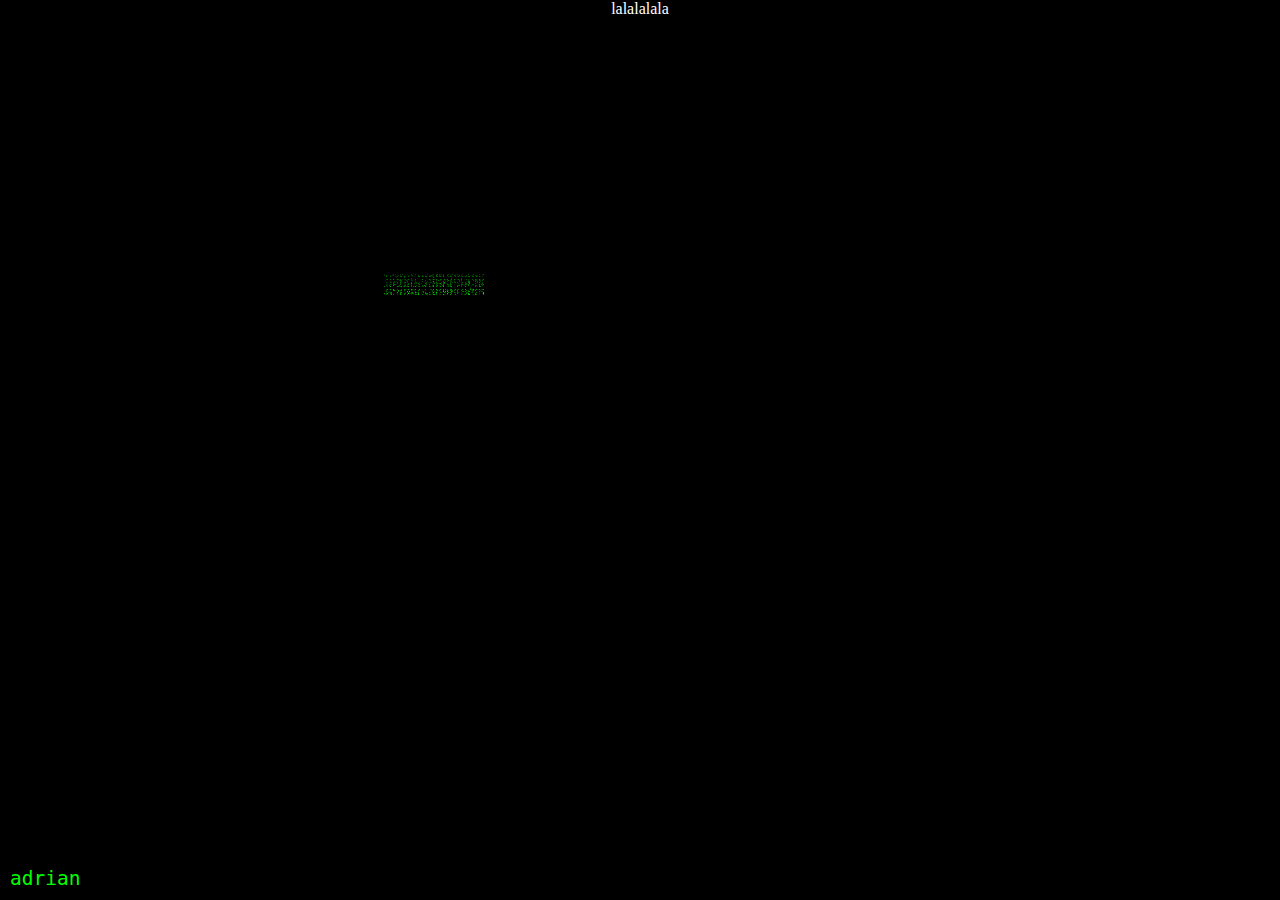
<file: matrix.html>
<html>
<head>
    <style>
        /*basic reset */
        *{
            margin: 0;
            padding: 0;
        }

        /* Page settings */
        html {
            width: 100%;
            height: 100%;
            background: radial-gradient(circle, #fff 0%, #aaa 100%) no-repeat;
            overflow-x: hidden;
            overflow-y: hidden;
        }
        body {
            text-align: center;
            display: table;
            background: black;
            width: 100%;
            height: 100%;
            overflow-x: hidden;
            overflow-y: hidden;
        }

        canvas {display:block;}

        #author {
            position: absolute;
            bottom: 10px;
            left: 10px;
            color : #0F0;
            z-index : 1;
            box-sizing: border-box;
            vertical-align: middle;
        }

        span {
            font-family: monospace;
            font-size: 1.5em;
        }
        span:after {
            content:"_gheorghe";
            opacity: 0;
            animation: cursor 1s infinite;
        }
        @keyframes cursor {
            0% {
                opacity: 0;
            }
            40% {
                opacity: 0;
            }
            50% {
                opacity: 1;
            }
            90% {
                opacity: 1;
            }
            100% {
                opacity: 0;
            }
        }

    </style>
</head>
<body>
<p style="color: white">lalalalala</p>
<div style="position: relative; width: 50%; margin: 10% auto">
    <canvas id="c" style="position:absolute; width: 100px; height: 100px; margin-left: 10%; margin-top: 20% "  ></canvas>
</div>

<span id = "author">adrian</span>

<script>
    // geting canvas by id c
    var c = document.getElementById("c");
    var ctx = c.getContext("2d");

    //making the canvas full screen
    c.height = window.innerHeight;
    c.width = window.innerWidth;

    //chinese characters - taken from the unicode charset
    var matrix = "ABCDEFGHIJKLMNOPQRSTUVWXYZ123456789@#$%^&*()*&^%";
    //converting the string into an array of single characters
    matrix = matrix.split("");

    var font_size = 10;
    var columns = c.width / font_size; //number of columns for the rain
    //an array of drops - one per column
    var drops = [];
    //x below is the x coordinate
    //1 = y co-ordinate of the drop(same for every drop initially)
    for(var x = 0; x < columns; x++)
        drops[x] = 1;

    //drawing the characters
    function draw()
    {
        //Black BG for the canvas
        //translucent BG to show trail
        ctx.fillStyle = "rgba(0, 0, 0, 0.04)";
        ctx.fillRect(0, 0, c.width, c.height);

        ctx.fillStyle = "#0F0"; //green text
        ctx.font = font_size + "px arial";
        //looping over drops
        for( var i = 0; i < drops.length; i++ )
        {
            //a random chinese character to print
            var text = matrix[ Math.floor( Math.random() * matrix.length ) ];
            //x = i*font_size, y = value of drops[i]*font_size
            ctx.fillText(text, i * font_size, drops[i] * font_size);

            //sending the drop back to the top randomly after it has crossed the screen
            //adding a randomness to the reset to make the drops scattered on the Y axis
            if( drops[i] * font_size > c.height && Math.random() > 0.975 )
                drops[i] = 0;

            //incrementing Y coordinate
            drops[i]++;
        }
    }

    setInterval( draw, 35 );

</script>
</body>
</html>
</file>
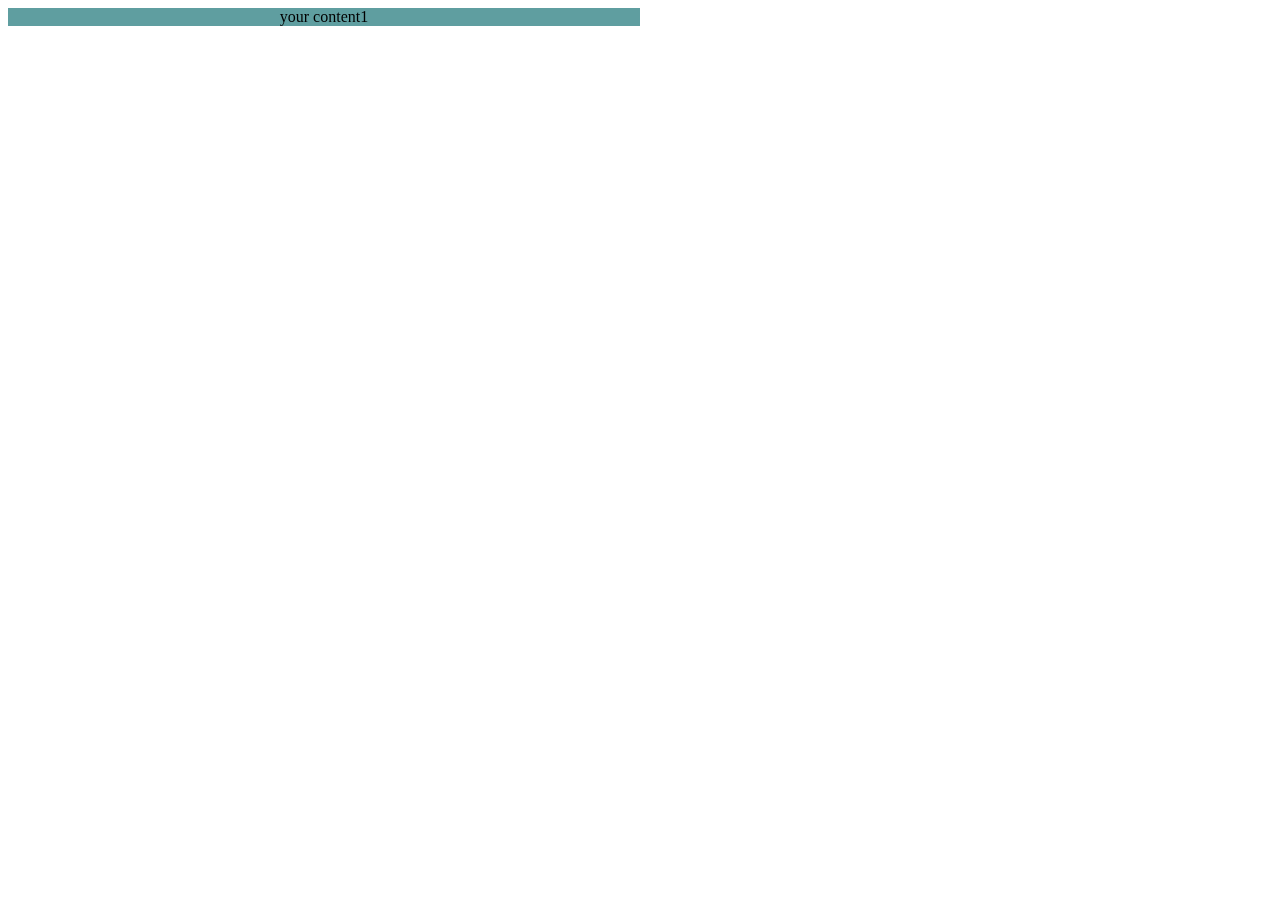
<file: testslick.html>
<!DOCTYPE html>
<html lang="en">
<head>
    <meta charset="UTF-8">
    <title>Title</title>
    <link rel="stylesheet" href="css/frameworks/slick.css">
    <link rel="stylesheet" href="css/frameworks/slick-theme.css">
</head>
<body>
<div class="your-class" style="width: 50%">
    <div style="text-align: center; background: cadetblue">your content1</div>
    <div>your content2</div>
    <div>your content3</div>
</div>
<script src="js/frameworks/jquery.min.js"></script>
<script src="js/frameworks/slick.min.js"></script>
<script type="text/javascript">
    $(document).ready(function(){
        $('.your-class').slick({
            accessibility: true,
            adaptiveHeight: true,
            autoplay:true
    });
    });
</script>
</body>
</html>
</file>
